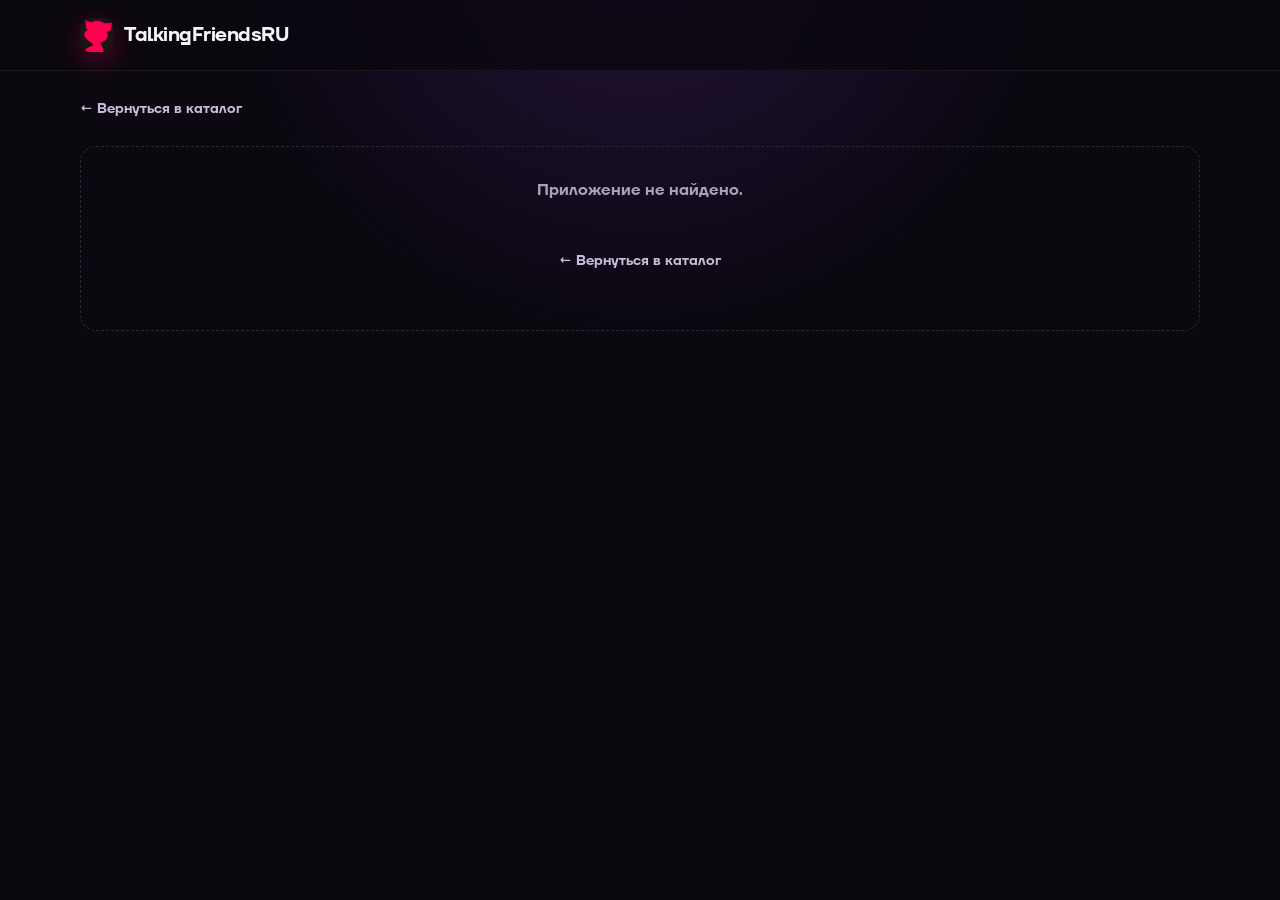
<file: app.html>
<!doctype html>
<html lang="ru">
<head>
<meta charset="utf-8">
<meta name="viewport" content="width=device-width,initial-scale=1,viewport-fit=cover">
<title>TalkingFriendsRU</title>
<link rel="icon" type="image/jpeg" href="./logo.jpg">
<link rel="preconnect" href="https://fonts.googleapis.com">
<link rel="preconnect" href="https://fonts.gstatic.com" crossorigin>
<link href="https://fonts.googleapis.com/css2?family=Inter:wght@400;500;600;700;800&display=swap" rel="stylesheet">
<link rel="stylesheet" href="./style.css">
</head>
<body>
<header class="topbar">
  <div class="wrap topbar-inner">
    <a class="brand" href="./index.html"><img class="brand-mark" src="./logo.jpg" alt="TalkingFriendsRU"><span>TalkingFriendsRU</span></a>
  </div>
</header>
<main class="wrap detail-page">
  <a class="back" href="./index.html">← Вернуться в каталог</a>
  <div id="app"><div class="loading">Загрузка…</div></div>
</main>
<script src="./app.js"></script>
</body>
</html>
</file>
<file: style.css>
*{box-sizing:border-box}
:root{--bg:#0b0810;--panel:#15111d;--panel2:#1b1624;--border:#2c2437;--text:#f7f3fb;--muted:#a9a1b5;--accent:#FF0050;--accent2:#c2003d}
html{scroll-behavior:smooth}
@font-face{font-family:'TT Firs Neue';src:url('./TT-Firs-Neue-DemiBold.ttf') format('truetype');font-display:swap}
body{margin:0;background:radial-gradient(circle at 50% -10%,#25123d 0,#0b0810 36%);color:var(--text);font-family:'TT Firs Neue',Inter,system-ui,sans-serif;min-height:100vh}
a{color:inherit;text-decoration:none}
button,input,select{font:inherit}
button{cursor:pointer}
.wrap{width:min(1120px,calc(100% - 32px));margin:0 auto}
.topbar{position:sticky;top:0;z-index:10;background:rgba(11,8,16,.84);backdrop-filter:blur(14px);border-bottom:1px solid rgba(255,255,255,.06)}
.topbar-inner{height:70px;display:flex;align-items:center;justify-content:space-between;gap:20px}
.brand{display:flex;align-items:center;gap:10px;font-size:20px;font-weight:800;letter-spacing:-.5px}
.brand-mark{display:grid;place-items:center;width:34px;height:34px;border-radius:10px;background:linear-gradient(135deg,var(--accent),var(--accent2));box-shadow:0 8px 28px #ff00504d}
.admin-link{font-size:14px;color:#d8cfe2;padding:10px 14px;border:1px solid var(--border);border-radius:11px;background:#17121e}
.admin-link:hover{border-color:#61417e}
.hero{text-align:center;padding:74px 0 54px}
.eyebrow{font-size:12px;font-weight:800;letter-spacing:1.7px;color:#b786ef;margin-bottom:13px}
.hero h1{font-size:clamp(38px,7vw,72px);line-height:1.02;letter-spacing:-2.8px;margin:0;font-weight:800}
.hero h1 span{color:var(--accent)}
.hero p{color:var(--muted);font-size:18px;line-height:1.5;margin:22px auto 30px;max-width:680px}
.search-box{width:min(680px,100%);height:58px;margin:auto;display:flex;align-items:center;gap:12px;padding:0 18px;background:#fff;border-radius:15px;box-shadow:0 16px 45px #0007;color:#777}
.search-box span{font-size:28px;line-height:1}
.search-box input{border:0;outline:0;width:100%;background:transparent;color:#18131d;font-size:16px}
.search-box input::placeholder{color:#85808a}
.controls{padding:20px;border:1px solid var(--border);background:linear-gradient(180deg,#17131f,#120e18);border-radius:20px;box-shadow:0 15px 45px #0003}
.tabs{display:flex;gap:8px;overflow:auto;padding-bottom:18px}
.tab,.secondary,.small-button{border:1px solid var(--border);background:#1b1624;color:#ddd5e6;border-radius:11px;padding:11px 15px}
.tab.active{background:var(--accent);border-color:var(--accent);color:white;font-weight:700}
.control-grid{display:grid;grid-template-columns:1fr 1fr;gap:14px}
.select-wrap{display:flex;flex-direction:column;gap:8px;color:var(--muted);font-size:13px;font-weight:600}
select{width:100%;height:48px;border:1px solid var(--border);background:#191420;color:#eee8f4;border-radius:12px;padding:0 13px;outline:none}
.catalog-head{display:flex;align-items:end;justify-content:space-between;padding:42px 0 18px}
.catalog-head h2{margin:0;font-size:26px}
.catalog-head p{margin:5px 0 0;color:var(--muted);font-size:13px}
.grid{display:grid;grid-template-columns:repeat(3,1fr);gap:16px}
.card{min-width:0;padding:20px;border:1px solid var(--border);background:linear-gradient(180deg,#17131f,#120e18);border-radius:18px;transition:.2s transform,.2s border-color,.2s background;cursor:pointer}
.card:hover{transform:translateY(-3px);border-color:#644282;background:#1b1525}
.appicon,.bigicon{display:grid;place-items:center;background:#221a2d;border:1px solid #382c46;border-radius:16px;overflow:hidden}
.appicon img,.bigicon img,.miniicon img{width:100%;height:100%;object-fit:cover;border-radius:inherit}
.appicon{width:58px;height:58px;font-size:30px;margin-bottom:17px}
.card h3{font-size:17px;line-height:1.3;margin:0 0 7px}
.card .developer{color:var(--muted);font-size:13px;margin:0}
.card footer{display:flex;justify-content:space-between;gap:8px;margin-top:20px;color:#9d95a9;font-size:12px}
.platforms{color:#c7a7e9}
.platform-tag{display:inline-block;color:#c7a7e9;margin-left:8px}
.platform-tag:first-child{margin-left:0}
.platform-tag.removed{color:#ff8080}
.status-banner{margin:14px 0;padding:10px 14px;border-radius:12px;font-size:13px;font-weight:600}
.status-banner.available{background:#182a1e;color:#8be28b;border:1px solid #2a4c34}
.status-banner.removed{background:#2a1a1e;color:#ff8080;border:1px solid #5c2a34}
.empty,.error,.loading{padding:32px;text-align:center;border:1px dashed var(--border);border-radius:16px;color:var(--muted)}
.error{color:#f0b7b7;border-color:#663b44;background:#211218}
.hidden{display:none!important}
.footer{padding:60px 0 30px;color:#756d80;font-size:12px;text-align:center}
.back{display:inline-flex;margin:28px 0;color:#c9b9da;font-size:14px}
.detail-page{padding-bottom:60px}
.app-hero{display:flex;align-items:center;gap:20px;padding:24px 0 30px}
.bigicon{width:88px;height:88px;font-size:44px;flex:0 0 auto}
.app-hero h1{margin:0;font-size:clamp(27px,5vw,44px);letter-spacing:-1.5px}
.app-hero p{margin:8px 0 0;color:var(--muted)}
.switch{display:flex;gap:8px;margin:10px 0 30px}
.switch button{flex:1;border:1px solid var(--border);background:#17121f;color:#bcb2c8;padding:13px;border-radius:12px}
.switch button.active{background:var(--accent);border-color:var(--accent);color:#fff;font-weight:700}
.version-list{display:grid;gap:12px}
.version{padding:18px;border:1px solid var(--border);background:#15111c;border-radius:15px}
.version-top{display:flex;justify-content:space-between;gap:12px}
.version-number{font-size:20px;font-weight:800}
.version-date{color:var(--muted);font-size:12px}
.version-meta{color:#bca2d5;font-size:12px;margin-top:4px}
.version p{margin:14px 0 0;color:#c5bdcc;line-height:1.55;font-size:14px;white-space:pre-wrap}
.admin-page{padding:45px 0 80px}
.page-title{display:flex;justify-content:space-between;align-items:flex-end;gap:25px;margin-bottom:30px}
.page-title h1{margin:0;font-size:34px;letter-spacing:-1px}
.page-title p{margin:8px 0 0;color:var(--muted)}
.admin-actions{display:flex;gap:8px;flex-wrap:wrap;justify-content:flex-end}
.primary{border:0;background:linear-gradient(135deg,var(--accent),var(--accent2));color:#fff;font-weight:700;border-radius:11px;padding:12px 16px}
.file-button{display:inline-flex;align-items:center;cursor:pointer}
.file-button input{display:none}
.admin-list{display:grid;gap:10px}
.admin-item{display:flex;align-items:center;gap:14px;padding:15px;border:1px solid var(--border);background:#15111d;border-radius:15px}
.admin-item .miniicon{width:46px;height:46px;display:grid;place-items:center;background:#221a2d;border-radius:12px;font-size:24px;flex:0 0 auto;overflow:hidden}
.admin-item .info{min-width:0;flex:1}
.admin-item .info strong{display:block;overflow:hidden;text-overflow:ellipsis;white-space:nowrap}
.admin-item .info small{display:block;color:var(--muted);margin-top:4px}
.item-actions{display:flex;gap:7px}
.item-actions button{border:1px solid var(--border);background:#1b1624;color:#ddd5e6;border-radius:9px;padding:8px 11px}
.item-actions .danger{color:#e7a8b1}
.editor{margin-top:22px;padding:22px;border:1px solid #4a315f;background:#14101b;border-radius:18px}
.editor-head{display:flex;justify-content:space-between;gap:15px;margin-bottom:22px}
.editor-head h2{margin:0}
.editor-head p{color:var(--muted);font-size:12px;margin:7px 0 0}
.icon-button{width:38px;height:38px;border:1px solid var(--border);background:#1a1522;color:#ddd;border-radius:10px;font-size:24px}
.form-grid{display:grid;grid-template-columns:repeat(2,1fr);gap:13px}
.form-grid label,.version-row label{display:flex;flex-direction:column;gap:7px;color:#aaa1b2;font-size:12px;font-weight:600}
.form-grid input,.version-row input,.version-row textarea{border:1px solid var(--border);background:#0f0b14;color:#f2edf5;border-radius:10px;padding:11px;outline:none}
.version-section{margin-top:28px}
.status-row{display:flex;flex-wrap:wrap;align-items:flex-end;gap:14px;margin:10px 0 16px}
.checkbox-wrap{display:flex;align-items:center;gap:8px;color:#aaa1b2;font-size:13px;font-weight:600;cursor:pointer}
.checkbox-wrap input{width:auto}
.status-date-wrap{display:flex;flex-direction:column;gap:7px;color:#aaa1b2;font-size:12px;font-weight:600}
.status-date-wrap input{border:1px solid var(--border);background:#0f0b14;color:#f2edf5;border-radius:10px;padding:9px 11px;outline:none}
.status-badge{display:inline-block;margin-top:4px;margin-right:6px;padding:2px 8px;border-radius:8px;font-size:11px;font-weight:600}
.status-badge.removed{background:#2a1a1e;color:#ff8080;border:1px solid #5c2a34}
.section-title{display:flex;justify-content:space-between;align-items:center;margin-bottom:10px}
.section-title h3{margin:0;font-size:18px}
.small-button{padding:8px 11px}
.version-row{display:grid;grid-template-columns:1fr 1fr 1fr 2fr auto;gap:9px;align-items:end;margin-bottom:9px;padding:12px;background:#191420;border:1px solid var(--border);border-radius:12px}
.version-row .remove{height:42px;border:1px solid var(--border);background:#24151b;color:#e8a8b2;border-radius:9px}
.editor-footer{display:flex;gap:8px;margin-top:24px}
@media(max-width:760px){
 .wrap{width:min(100% - 22px,1120px)}
 .topbar-inner{height:62px}
 .hero{padding:48px 0 34px}
 .hero h1{font-size:43px;letter-spacing:-2px}
 .hero p{font-size:15px;margin:16px 0 23px}
 .search-box{height:54px}
 .controls{padding:14px;border-radius:16px}
 .control-grid{grid-template-columns:1fr}
 .grid{grid-template-columns:1fr}
 .card{padding:17px}
 .catalog-head{padding:32px 0 15px}
 .app-hero{align-items:flex-start}
 .bigicon{width:72px;height:72px;font-size:36px}
 .app-hero h1{font-size:27px}
 .page-title{display:block}
 .page-title h1{font-size:29px}
 .admin-actions{justify-content:flex-start;margin-top:18px}
 .admin-actions>*{flex:1}
 .form-grid{grid-template-columns:1fr}
 .version-row{grid-template-columns:1fr 1fr}
 .version-row label:nth-child(4){grid-column:1/-1}
 .version-row .remove{width:100%}
 .admin-item{align-items:flex-start}
 .item-actions{flex-direction:column}
}
@media(min-width:761px){.card{min-height:205px}}
</file>
